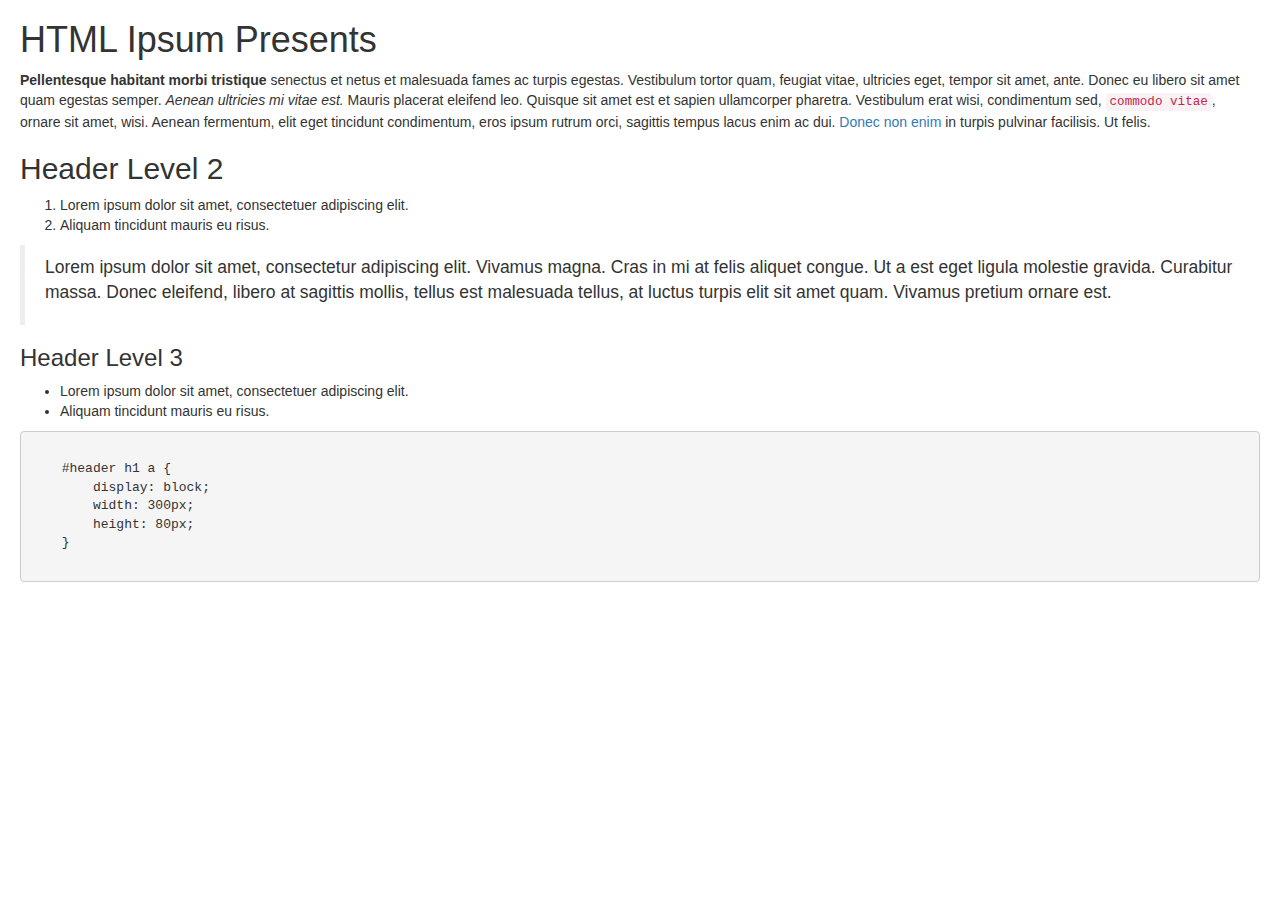
<file: Keyboard Shortcuts/index.html>
<!DOCTYPE html>
<html lang="en">
<head>
    <meta charset="UTF-8">
    <title>Keyboard Shortcuts - Practice</title>
    <link rel="stylesheet" type="text/css" href="css/main.css" media="screen">
    <style>
        body {
            padding: 0 20px 0 20px;
        }
    </style>
</head>
<body>
    <h1>HTML Ipsum Presents</h1>
    
    <p><strong>Pellentesque habitant morbi tristique</strong> senectus et netus et malesuada fames ac turpis egestas. Vestibulum tortor quam, feugiat vitae, ultricies eget, tempor sit amet, ante. Donec eu libero sit amet quam egestas semper. <em>Aenean ultricies mi vitae est.</em> Mauris placerat eleifend leo. Quisque sit amet est et sapien ullamcorper pharetra. Vestibulum erat wisi, condimentum sed, <code>commodo vitae</code>, ornare sit amet, wisi. Aenean fermentum, elit eget tincidunt condimentum, eros ipsum rutrum orci, sagittis tempus lacus enim ac dui. <a href="#">Donec non enim</a> in turpis pulvinar facilisis. Ut felis.</p>


    <h2>Header Level 2</h2>

    <ol>
       <li>Lorem ipsum dolor sit amet, consectetuer adipiscing elit.</li>
       <li>Aliquam tincidunt mauris eu risus.</li>
    </ol>

    <blockquote><p>Lorem ipsum dolor sit amet, consectetur adipiscing elit. Vivamus magna. Cras in mi at felis aliquet congue. Ut a est eget ligula molestie gravida. Curabitur massa. Donec eleifend, libero at sagittis mollis, tellus est malesuada tellus, at luctus turpis elit sit amet quam. Vivamus pretium ornare est.</p></blockquote>

    <h3>Header Level 3</h3>

    <ul>
       <li>Lorem ipsum dolor sit amet, consectetuer adipiscing elit.</li>
       <li>Aliquam tincidunt mauris eu risus.</li>
    </ul>

    <pre><code>
    #header h1 a {
        display: block;
        width: 300px;
        height: 80px;
    }
    </code></pre>
</body>
</html>
</file>
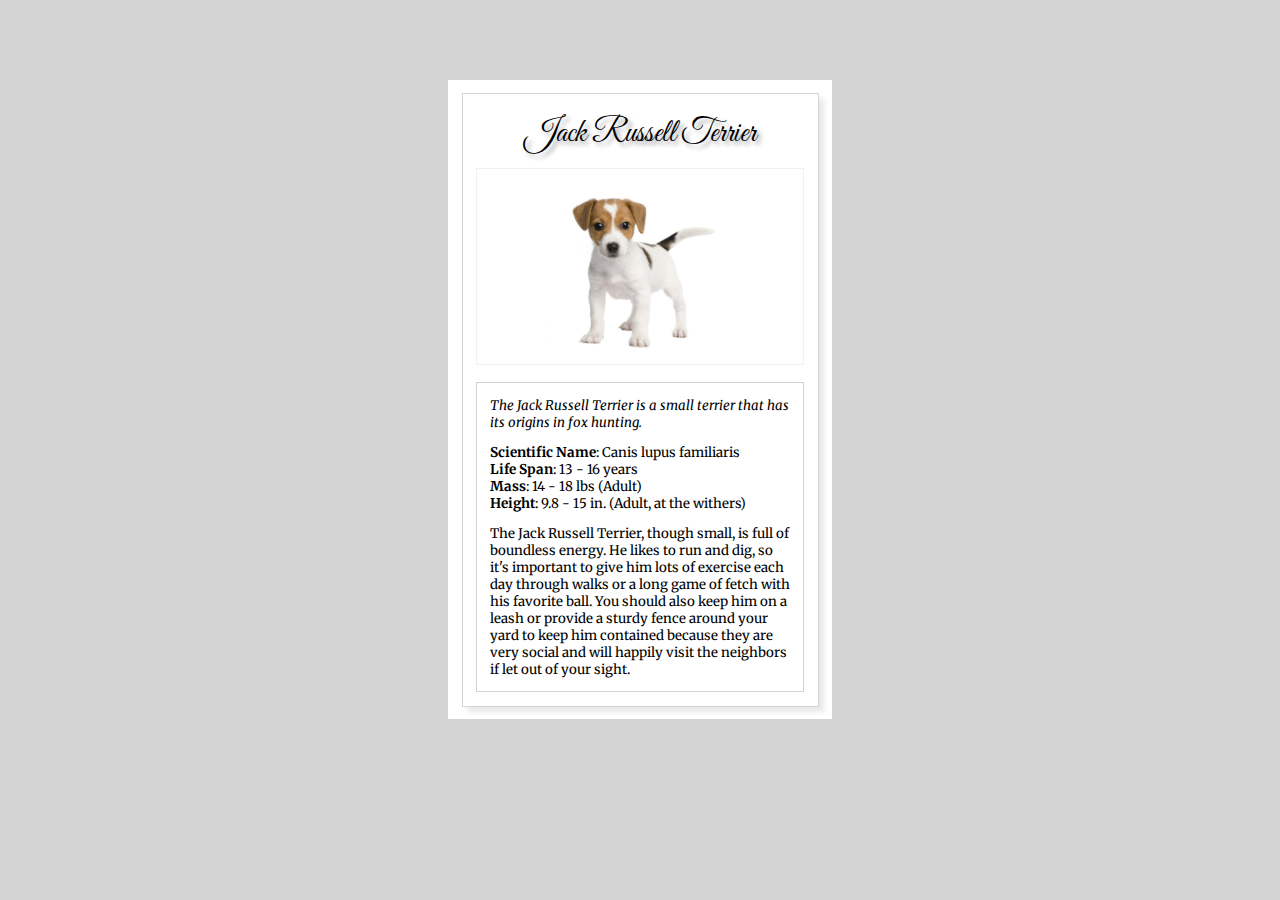
<file: Project 2 - Animal Trading Cards/index.html>
<!DOCTYPE html>
<html>
<head>
	<meta charset="utf-8">
	<title>Animal Trading Cards</title>
	<link rel="stylesheet" href="styles.css" />
	<link href="https://fonts.googleapis.com/css?family=Great+Vibes|Merriweather:400,400i,700" rel="stylesheet">
</head>
<body>
	<div class="wrapper">
	<div class="container">
		<!-- your favorite animal's name goes here -->
		<h3 class="title">Jack Russell Terrier</h3>
		<!-- your favorite animal's image goes here -->
		<img src="jack_russell.jpg" alt="Jack Russel Terrier">
		<div class="info-box">
			<!-- your favorite animal's interesting fact goes here -->
			<p class="interesting-fact">The Jack Russell Terrier is a small terrier that has its origins in fox hunting.</p>
			<ul>
				<!-- your favorite animal's list items go here -->
				<li><span>Scientific Name</span>: Canis lupus familiaris</li>
				<li><span>Life Span</span>: 13 - 16 years</li>
				<li><span>Mass</span>: 14 - 18 lbs (Adult)</li>
				<li><span>Height</span>: 9.8 - 15 in. (Adult, at the withers)</li>
				<!-- <li><span>Origin</span>: England</li>
				<li><span>Colors</span>: White, Black & White, White & Tan</li> -->
			</ul>
			<!-- your favorite animal's description goes here -->
			<p>The Jack Russell Terrier, though small, is full of boundless energy. He likes to run and dig, so it's important to give him lots of exercise each day through walks or a long game of fetch with his favorite ball. You should also keep him on a leash or provide a sturdy fence around your yard to keep him contained because they are very social and will happily visit the neighbors if let out of your sight. </p>
		</div>
	</div>
</div>
</body>
</html>
</file>
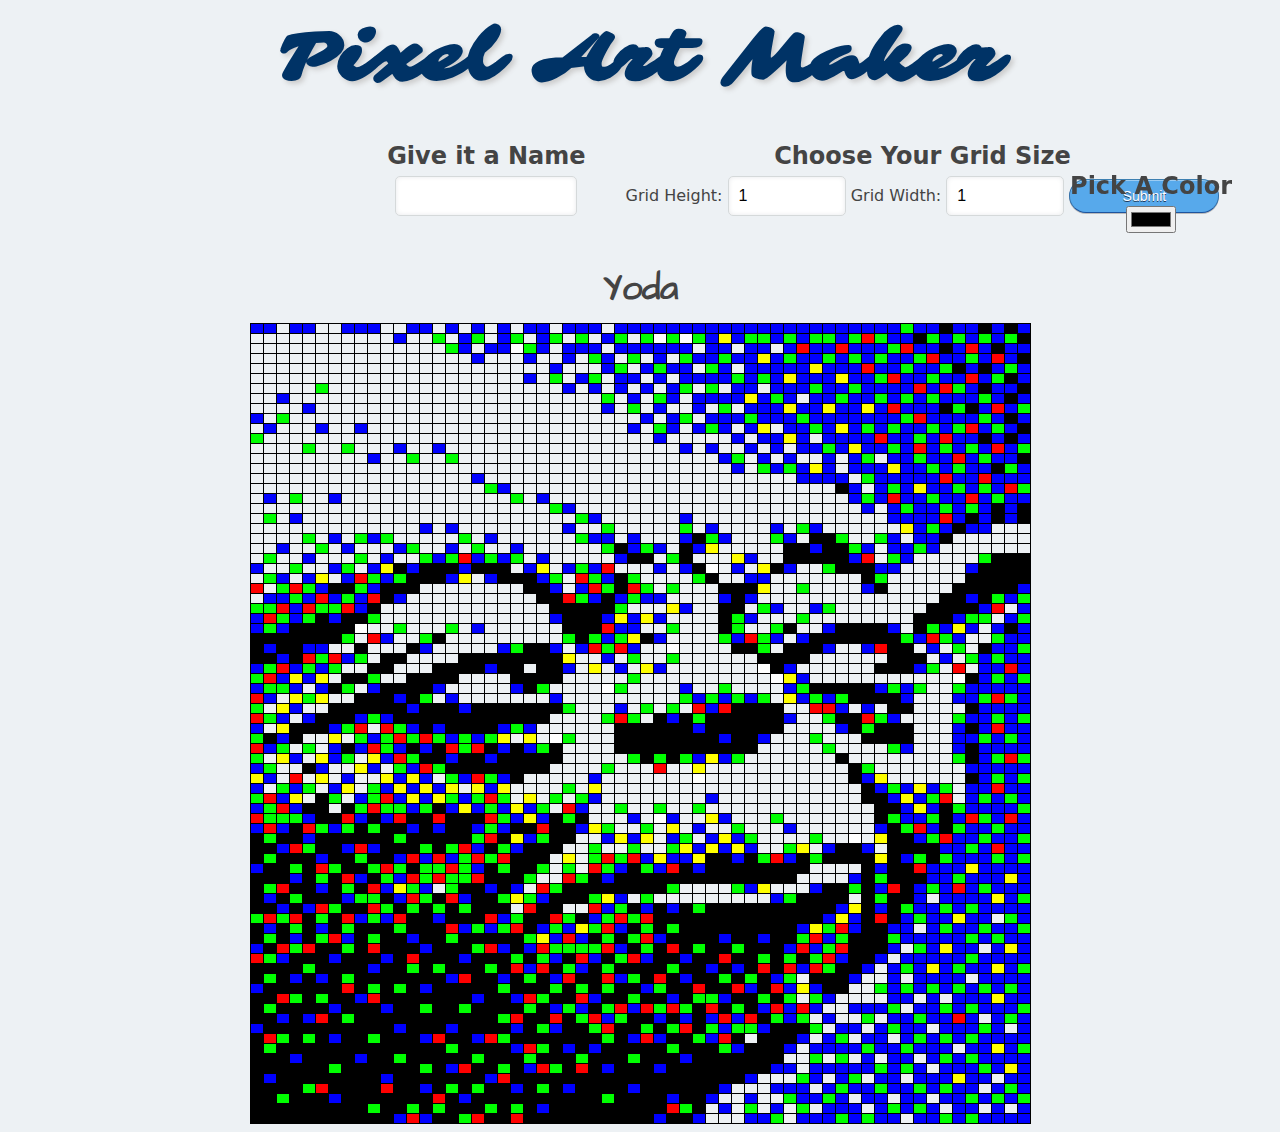
<file: Project 3 - Pixel Art Maker/index.html>
<!DOCTYPE html>
<html>

  <head>
    <title>Pixel Art Maker!</title>
    <link href="https://fonts.googleapis.com/css?family=Architects+Daughter|Sarina" rel="stylesheet">
    <link rel="stylesheet" href="css/styles.css">
    <script src="https://ajax.googleapis.com/ajax/libs/jquery/2.1.4/jquery.min.js"></script>
  </head>

  <body>
    <div id="wrapper">
      <h1>Pixel Art Maker</h1>

      <div class="clearfix"></div>
      <div id="subHeader">
        <form id="sizePicker">
          <div id="userInfo">
            <h2>Give it a Name</h2>
            <input type="text" id="name" />
          </div>
          <div id="size">
            <h2>Choose Your Grid Size</h2>
            <label>Grid Height:</label>
            <input type="number" id="input_height" name="height" min="1" value="1"> <label>Grid Width:</label>
            <input type="number" id="input_width" name="width" min="1" value="1">
            <button type="submit">Submit</button>
          </div>
        </form>
      </div>
      <div class="clearfix"></div>
      <div id="fixed">
        <h2>Pick A Color</h2>
        <input type="color" id="colorPicker">
      </div>


      <div id="canvasContainer">
        <h2 id="canvasTitle">Design Canvas</h2>
        <table id="pixel_canvas">

        </table>
      </div>
    </div>
    <script src="app.js"></script>
  </body>

</html>
</file>
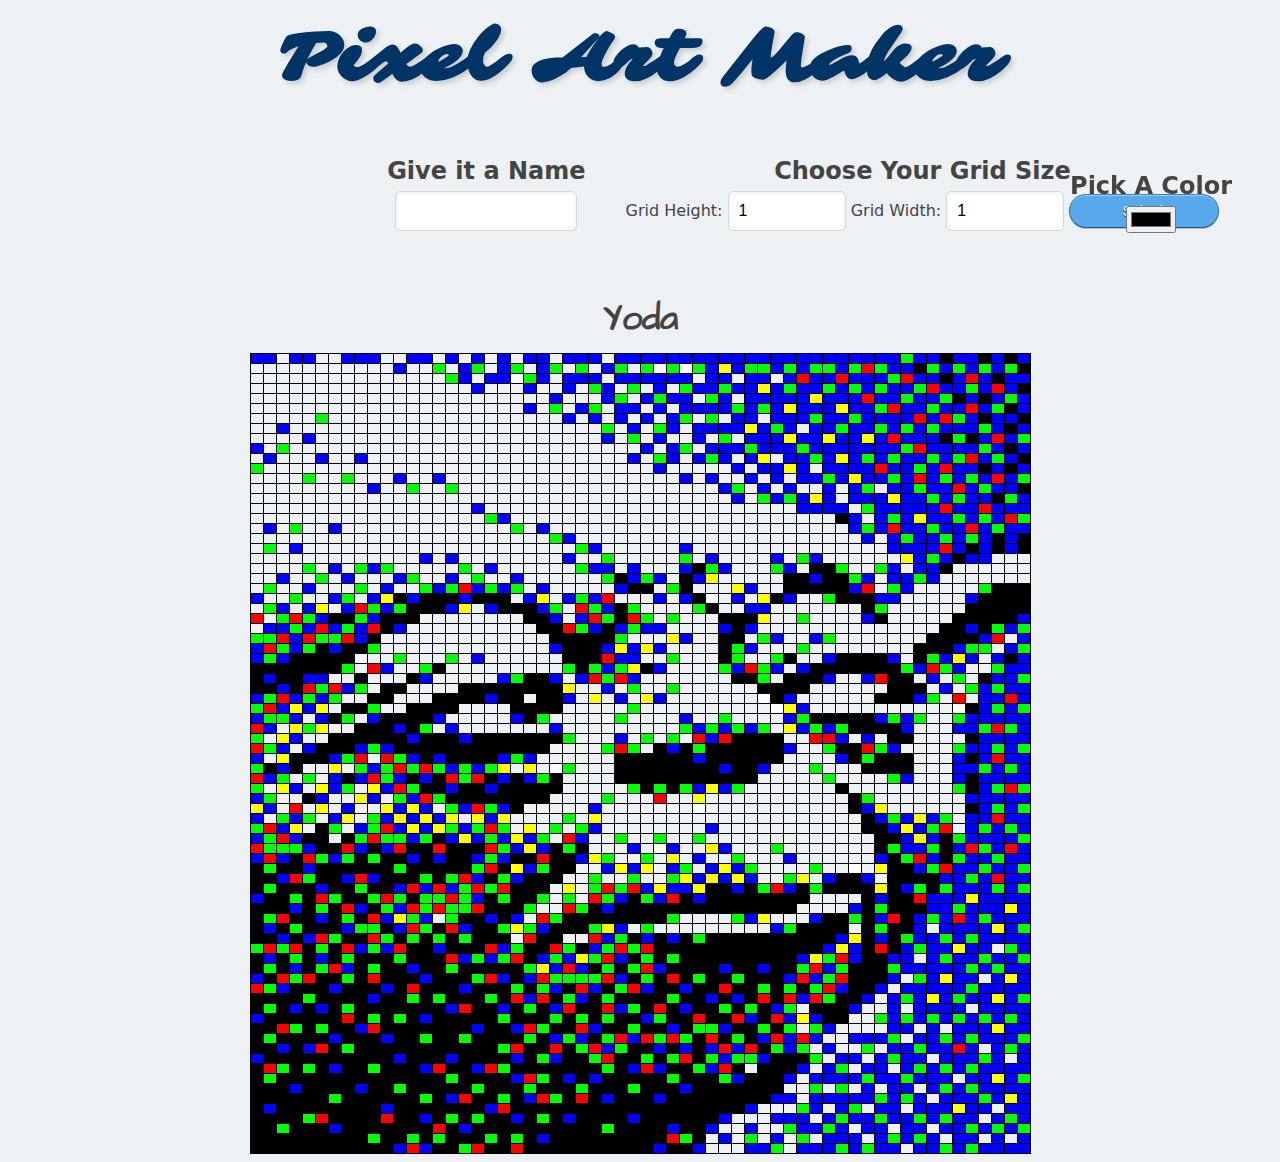
<file: Project_3_Pixel_Art_Maker/index.html>
<!DOCTYPE html>
<html>

  <head>
    <title>Pixel Art Maker!</title>
    <link href="https://fonts.googleapis.com/css?family=Architects+Daughter|Sarina" rel="stylesheet">
    <link rel="stylesheet" href="css/styles.css">
    <script src="https://ajax.googleapis.com/ajax/libs/jquery/2.1.4/jquery.min.js"></script>
  </head>

  <body>
    <div id="wrapper">
      <h1>Pixel Art Maker</h1>

      <div class="clearfix"></div>
      <div id="subHeader">
        <form id="sizePicker">
          <div id="userInfo">
            <h2>Give it a Name</h2>
            <input type="text" id="name" />
          </div>
          <div id="size">
            <h2>Choose Your Grid Size</h2>
            <label>Grid Height:</label>
            <input type="number" id="inputHeight" name="height" min="1" value="1"> <label>Grid Width:</label>
            <input type="number" id="inputWidth" name="width" min="1" value="1">
            <input type="submit"></button>
          </div>
        </form>
      </div>
      <div class="clearfix"></div>
      <div id="fixed">
        <h2>Pick A Color</h2>
        <input type="color" id="colorPicker">
      </div>


      <div id="canvasContainer">
        <h2 id="canvasTitle">Design Canvas</h2>
        <table id="pixelCanvas">

        </table>
      </div>
    </div>
    <script src="app.js"></script>
  </body>

</html>
</file>
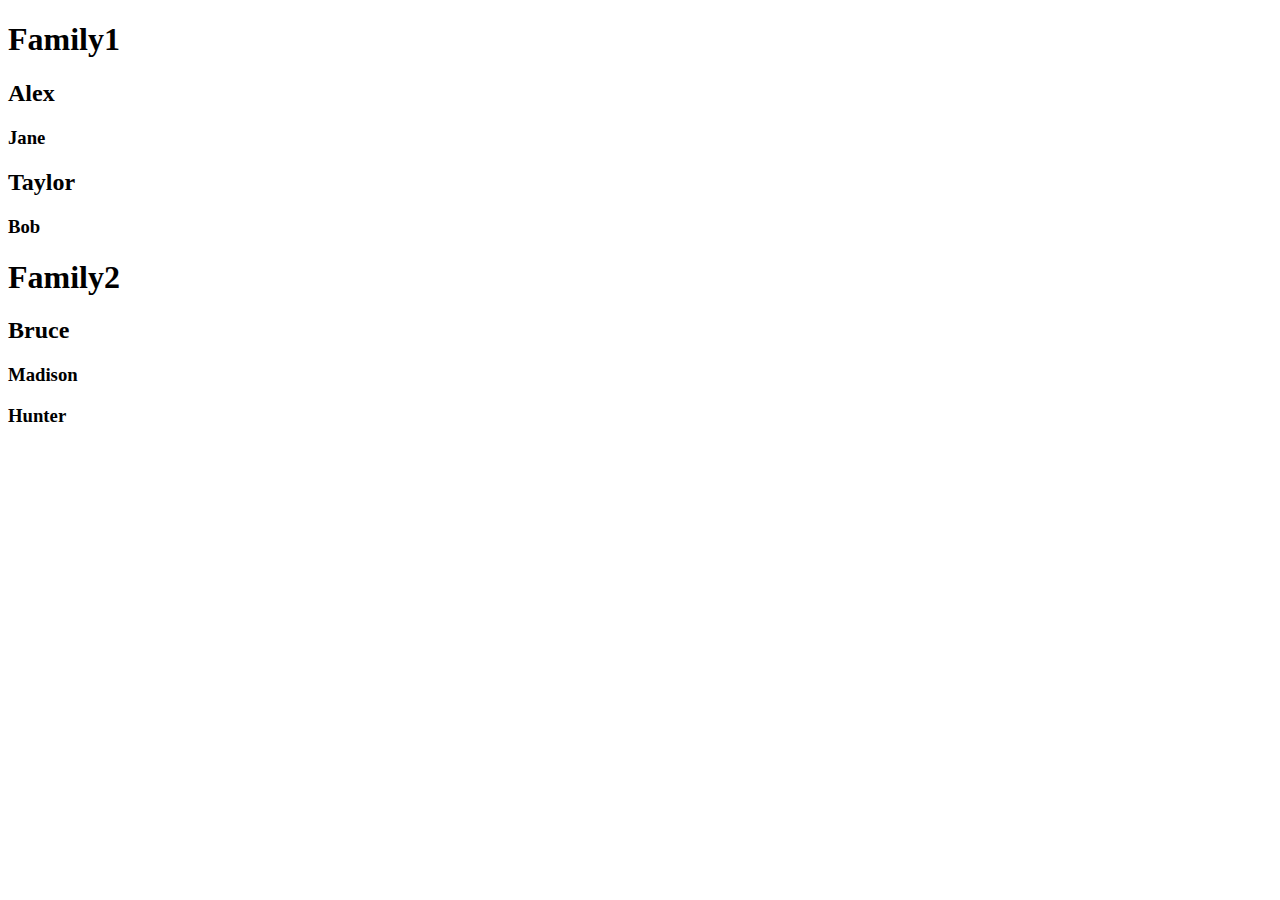
<file: Udacity GWG JQuery/Build a DOM (family) Tree Quiz/index.html>
<!DOCTYPE html>
<!--

This is the HTML document that you'll use jQuery to modify. To take the quiz, click over to app.js!

-->
<html lang="en">

	<head>
		<script src="//ajax.googleapis.com/ajax/libs/jquery/1.11.1/jquery.min.js"></script>
		<meta charset="UTF-8">
		<title>Build a DOM (Family) Tree</title>
	</head>

	<body>
		<div>
			<div>
				<div id="family1">
					<h1>Family1</h1>
					<div id="alex">
						<h2>Alex</h2>
						<div id="jane">
							<h3>Jane</h3>
						</div>
					</div>
					<div id="taylor">
						<h2>Taylor</h2>
						<div id="bob">
							<h3>Bob</h3>
						</div>
					</div>
				</div>
			</div>
		</div>
		<script src="apps.js"></script>
	</body>

</html>
</file>
<file: Keyboard Shortcuts/css/main.css>
html {
  font-family: sans-serif;
  -ms-text-size-adjust: 100%;
  -webkit-text-size-adjust: 100%;
}
body {
  margin: 0;
}
a {
  background-color: transparent;
}
b,
strong {
  font-weight: bold;
}
dfn {
  font-style: italic;
}
h1 {
  font-size: 2em;
  margin: 0.67em 0;
}
mark {
  background: #ff0;
  color: #000;
}
small {
  font-size: 80%;
}
sub,
sup {
  font-size: 75%;
  line-height: 0;
  position: relative;
  vertical-align: baseline;
}
sup {
  top: -0.5em;
}
sub {
  bottom: -0.25em;
}
img {
  border: 0;
}
figure {
  margin: 1em 40px;
}
hr {
  -webkit-box-sizing: content-box;
     -moz-box-sizing: content-box;
          box-sizing: content-box;
  height: 0;
}
pre {
  overflow: auto;
}
code,
kbd,
pre,
samp {
  font-family: monospace, monospace;
  font-size: 1em;
}
fieldset {
  border: 1px solid #c0c0c0;
  margin: 0 2px;
  padding: 0.35em 0.625em 0.75em;
}
legend {
  border: 0;
  padding: 0;
}
textarea {
  overflow: auto;
}
optgroup {
  font-weight: bold;
}
table {
  border-collapse: collapse;
  border-spacing: 0;
}
td,
th {
  padding: 0;
}
* {
  -webkit-box-sizing: border-box;
  -moz-box-sizing: border-box;
  box-sizing: border-box;
}
html {
  font-size: 10px;
  -webkit-tap-highlight-color: rgba(0, 0, 0, 0);
}
body {
  font-family: "Helvetica Neue", Helvetica, Arial, sans-serif;
  font-size: 14px;
  line-height: 1.42857143;
  color: #333333;
  background-color: #ffffff;
}
input,
button,
select,
textarea {
  font-family: inherit;
  font-size: inherit;
  line-height: inherit;
}
a {
  color: #337ab7;
  text-decoration: none;
}
figure {
  margin: 0;
}
img {
  vertical-align: middle;
}
hr {
  margin-top: 20px;
  margin-bottom: 20px;
  border: 0;
  border-top: 1px solid #eeeeee;
}
h1,
h2,
h3,
h4,
h5,
h6 {
  font-family: inherit;
  font-weight: 500;
  line-height: 1.1;
  color: inherit;
}
h1,
h2,
h3 {
  margin-top: 20px;
  margin-bottom: 10px;
}
h4,
h5,
h6 {
  margin-top: 10px;
  margin-bottom: 10px;
}
h1 {
  font-size: 36px;
}
h2 {
  font-size: 30px;
}
h3 {
  font-size: 24px;
}
h4 {
  font-size: 18px;
}
h5 {
  font-size: 14px;
}
h6 {
  font-size: 12px;
}
p {
  margin: 0 0 10px;
}
ul,
ol {
  margin-top: 0;
  margin-bottom: 10px;
}
ul ul,
ol ul,
ul ol,
ol ol {
  margin-bottom: 0;
}
blockquote {
  padding: 10px 20px;
  margin: 0 0 20px;
  font-size: 17.5px;
  border-left: 5px solid #eeeeee;
}
address {
  margin-bottom: 20px;
  font-style: normal;
  line-height: 1.42857143;
}
code,
kbd,
pre,
samp {
  font-family: Menlo, Monaco, Consolas, "Courier New", monospace;
}
code {
  padding: 2px 4px;
  font-size: 90%;
  color: #c7254e;
  background-color: #f9f2f4;
  border-radius: 4px;
}
kbd {
  padding: 2px 4px;
  font-size: 90%;
  color: #ffffff;
  background-color: #333333;
  border-radius: 3px;
  -webkit-box-shadow: inset 0 -1px 0 rgba(0, 0, 0, 0.25);
          box-shadow: inset 0 -1px 0 rgba(0, 0, 0, 0.25);
}
kbd kbd {
  padding: 0;
  font-size: 100%;
  font-weight: bold;
  -webkit-box-shadow: none;
          box-shadow: none;
}
pre {
  display: block;
  padding: 9.5px;
  margin: 0 0 10px;
  font-size: 13px;
  line-height: 1.42857143;
  word-break: break-all;
  word-wrap: break-word;
  color: #333333;
  background-color: #f5f5f5;
  border: 1px solid #cccccc;
  border-radius: 4px;
}
pre code {
  padding: 0;
  font-size: inherit;
  color: inherit;
  white-space: pre-wrap;
  background-color: transparent;
  border-radius: 0;
}
table {
  background-color: transparent;
}
caption {
  padding-top: 8px;
  padding-bottom: 8px;
  color: #777777;
  text-align: left;
}
th {
  text-align: left;
}
</file>
<file: Project 2 - Animal Trading Cards/styles.css>
body {
  background-color: #d4d4d4;
  font-family: 'Merriweather', serif;
  font-size: 13.25px;
  margin: 0;
}
.wrapper {
  background-color: white;
  width: 357px;
  height: 612px;
  margin: 80px auto;
  padding: 1em;
}
.container {
  background-color: white;
  border: 1px solid #d4d4d4;
  box-shadow: 5px 5px 5px #e9e9e9;
}
.title {
  font-family: 'Great Vibes', cursive;
  font-size: 32px;
  font-weight: 500;
  margin-bottom: 0;
  margin-top: 20px;
  text-align: center;
  text-shadow: 4px 4px 4px #aaa;
}
img {
  margin: 1em;
  padding: 1em;
  border: 1px solid #ccc4;
  width: 300px;
  height: 169px;
}
.info-box {
  border: 1px solid #d4d4d4;
  margin: 0 1em 1em 1em;
  padding: 0 1em;
}
.interesting-fact {
  font-style: italic;
}
span {
  font-size: 13.5px;
  font-weight: bold;
}
ul {
  list-style: none;
  padding-left: 0;
}
</file>
<file: Project 3 - Pixel Art Maker/css/styles.css>
body {
  text-align: center;
  background: #edf1f4;
  font-family: "Segoe UI", Candara, "Bitstream Vera Sans", "DejaVu Sans", "Bitstream Vera Sans", "Trebuchet MS", Verdana, "Verdana Ref", sans serif;
  font-size: 16px;
  color: #444;
}

img {}

h1 {
  color: #036;
  font-family: 'Sarina', cursive;
  font-size: 70px;
  margin: 0.2em;
  text-shadow: 3px 3px 5px #ccc;
}

h2 {
  margin: 1em 0 0.25em;
}

#canvasTitle {
  font-family: 'Architects Daughter', cursive;
  font-size: 2.25em;
}

h2:first-of-type {
  margin-top: 0.5em;
}

table, tr, td {
  border: 1px solid black;
}

table {
  border-collapse: collapse;
  margin: 0 auto;
}

tr {
  height: 10px;
}

td {
  width: 10px;
}

input[type=text] {
  width: 10em;
  padding: 10px 10px;
  border: 1px solid #d5d9da;
  border-radius: 5px;
  box-shadow: 0 0 5px #e8e9eb inset;
  font-size: 1em;
  outline: 0;
  text-align: center;
}

input[type=number] {
  width: 6em;
  padding: 10px 10px;
  border: 1px solid #d5d9da;
  border-radius: 5px;
  box-shadow: 0 0 5px #e8e9eb inset;
  font-size: 1em;
  outline: 0;
}

input:focus {
  border: 1px solid #b9d4e9;
  border-top-color: #b6d5ea;
  border-bottom-color: #b8d4ea;
  box-shadow: 0 0 5px #b9d4e9;
}

button {
  background: #57a9eb;
  border: 1px solid #326fa9;
  border-top-color: #3e80b1;
  border-bottom-color: #1e549d;
  color: #fff;
  text-shadow: 0 1px 0 #1e3c5e;
  font-size: .875em;
  padding: 8px 15px;
  width: 150px;
  border-radius: 20px;
  box-shadow: 0 1px 0 #bbb, 0 1px 0 #9cccf3 inset;
}

button:active {
  background: #3a76c4;
  box-shadow: none;
  text-shadow: 0 -1px 0 #1e3c5e;
}

div#subHeader {
  margin: 0 auto;
  padding: 15px 30px 15px 30px;
  height: 100px;
}

div#userInfo {
  float: left;
  padding-left: 29%;
}

div#size {
  float: left;
  margin-left: 40px;
}

div#fixed {
  position: fixed;
  top: 10em;
  right: 3em;
}

div#canvasContainer {
  width: 100%;
}

.clearfix {
  clear: both;
}
</file>
<file: Project_3_Pixel_Art_Maker/css/styles.css>
body {
  text-align: center;
  background: #edf1f4;
  font-family: "Segoe UI", Candara, "Bitstream Vera Sans", "DejaVu Sans", "Bitstream Vera Sans", "Trebuchet MS", Verdana, "Verdana Ref", sans serif;
  font-size: 16px;
  color: #444;
}

img {}

h1 {
  color: #036;
  font-family: 'Sarina', cursive;
  font-size: 70px;
  margin: 0.2em;
  text-shadow: 3px 3px 5px #ccc;
}

h2 {
  margin: 1em 0 0.25em;
}

#canvasTitle {
  font-family: 'Architects Daughter', cursive;
  font-size: 2.25em;

}

h2:first-of-type {
  margin-top: 0.5em;
}

table, tr, td {
  border: 1px solid black;
}

table {
  border-collapse: collapse;
  margin: 0 auto;
}

tr {
  height: 10px;
}

td {
  width: 10px;
}

input[type=text] {
  width: 10em;
  padding: 10px 10px;
  border: 1px solid #d5d9da;
  border-radius: 5px;
  box-shadow: 0 0 5px #e8e9eb inset;
  font-size: 1em;
  outline: 0;
  text-align: center;
}

input[type=number] {
  width: 6em;
  padding: 10px 10px;
  border: 1px solid #d5d9da;
  border-radius: 5px;
  box-shadow: 0 0 5px #e8e9eb inset;
  font-size: 1em;
  outline: 0;
}

input:focus {
  border: 1px solid #b9d4e9;
  border-top-color: #b6d5ea;
  border-bottom-color: #b8d4ea;
  box-shadow: 0 0 5px #b9d4e9;
}

input[type=submit] {
  background: #57a9eb;
  border: 1px solid #326fa9;
  border-top-color: #3e80b1;
  border-bottom-color: #1e549d;
  color: #fff;
  text-shadow: 0 1px 0 #1e3c5e;
  font-size: .875em;
  padding: 8px 15px;
  width: 150px;
  border-radius: 20px;
  box-shadow: 0 1px 0 #bbb, 0 1px 0 #9cccf3 inset;
}

input:active[type=submit] {
  background: #3a76c4;
  box-shadow: none;
  text-shadow: 0 -1px 0 #1e3c5e;
}

div#subHeader {
  margin: 0 auto;
     padding:30px;
  height: 100px;
}

div#userInfo {
  float:left;
  padding-left: 29%;
}

div#size {
  float:left;
  margin-left: 40px;
}
div#fixed {
  position: fixed;
      top: 10em;
      right: 3em;
}
div#canvasContainer {
  width: 100%;
}
.clearfix {
  clear:both;
}
</file>
